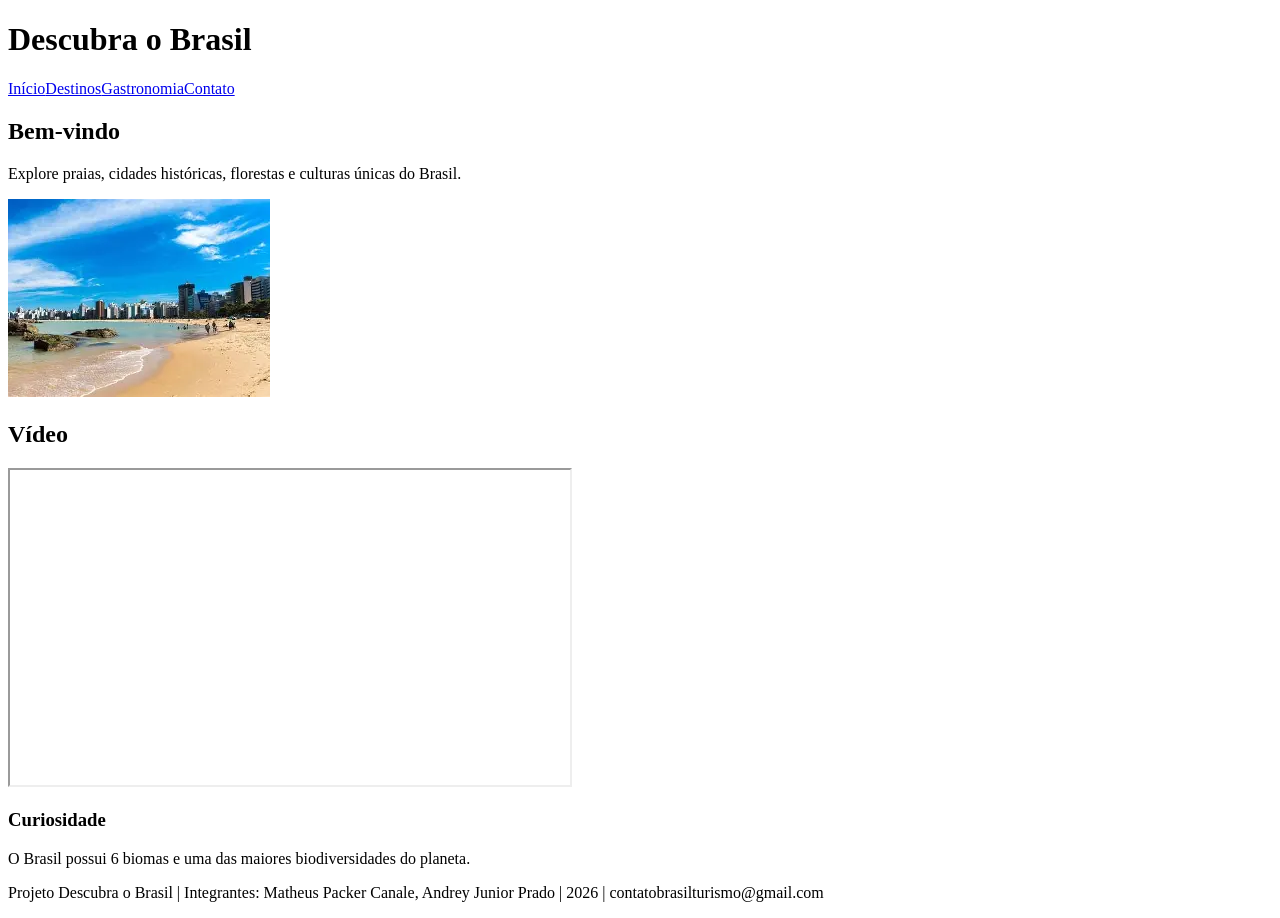
<file: portal-turistico/index.html>
<!DOCTYPE html>
<html lang="pt-BR">
<head>
<meta charset="UTF-8">
<meta name="viewport" content="width=device-width, initial-scale=1.0">
<title>Descubra o Brasil</title>
<link rel="stylesheet" href="css/style.css">
</head>
<body>
<header><h1>Descubra o Brasil</h1><nav><a class="ativo" href="index.html">Início</a><a href="destinos.html">Destinos</a><a href="gastronomia.html">Gastronomia</a><a href="contato.html">Contato</a></nav></header>
<main>
<section><h2>Bem-vindo</h2><p>Explore praias, cidades históricas, florestas e culturas únicas do Brasil.</p><img src="img/praia.jpg" alt="Praia brasileira"></section>
<section><h2>Vídeo</h2><iframe width="560" height="315" src="https://www.youtube.com/embed/lE6RYpe9IT0" allowfullscreen></iframe></section>
<aside><h3>Curiosidade</h3><p>O Brasil possui 6 biomas e uma das maiores biodiversidades do planeta.</p></aside>
</main>
<footer><p>Projeto Descubra o Brasil | Integrantes: Matheus Packer Canale, Andrey Junior Prado | 2026 | contatobrasilturismo@gmail.com</p></footer>
</body></html>
</file>
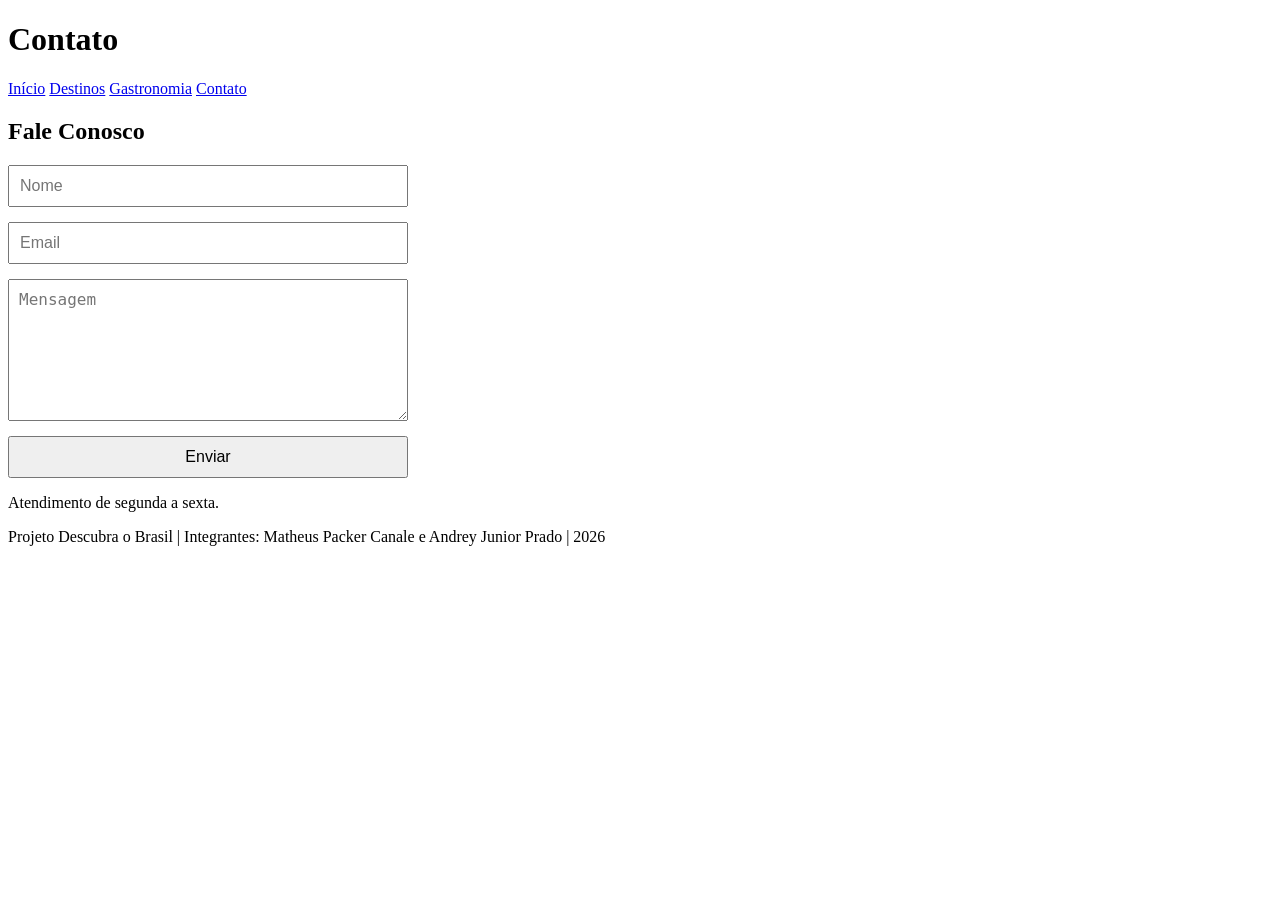
<file: portal-turistico/contato.html>
<!DOCTYPE html>
<html lang="pt-BR">
<head>
<meta charset="UTF-8">
<meta name="viewport" content="width=device-width, initial-scale=1.0">
<title>Contato</title>
<link rel="stylesheet" href="css/style.css">
</head>

<body>
<header>
    <h1>Contato</h1>
    <nav>
        <a href="index.html">Início</a>
        <a href="destinos.html">Destinos</a>
        <a href="gastronomia.html">Gastronomia</a>
        <a class="ativo" href="contato.html">Contato</a>
    </nav>
</header>

<main>
    <section>
        <h2>Fale Conosco</h2>

        <form class="formulario">
            <input type="text" placeholder="Nome">
            <input type="email" placeholder="Email">
            <textarea placeholder="Mensagem"></textarea>
            <button type="submit">Enviar</button>
        </form>
    </section>

    <aside>
        <p>Atendimento de segunda a sexta.</p>
    </aside>
</main>

<footer>
    <p>Projeto Descubra o Brasil | Integrantes: Matheus Packer Canale e Andrey Junior Prado | 2026</p>
</footer>
</body>
</html>
</file>
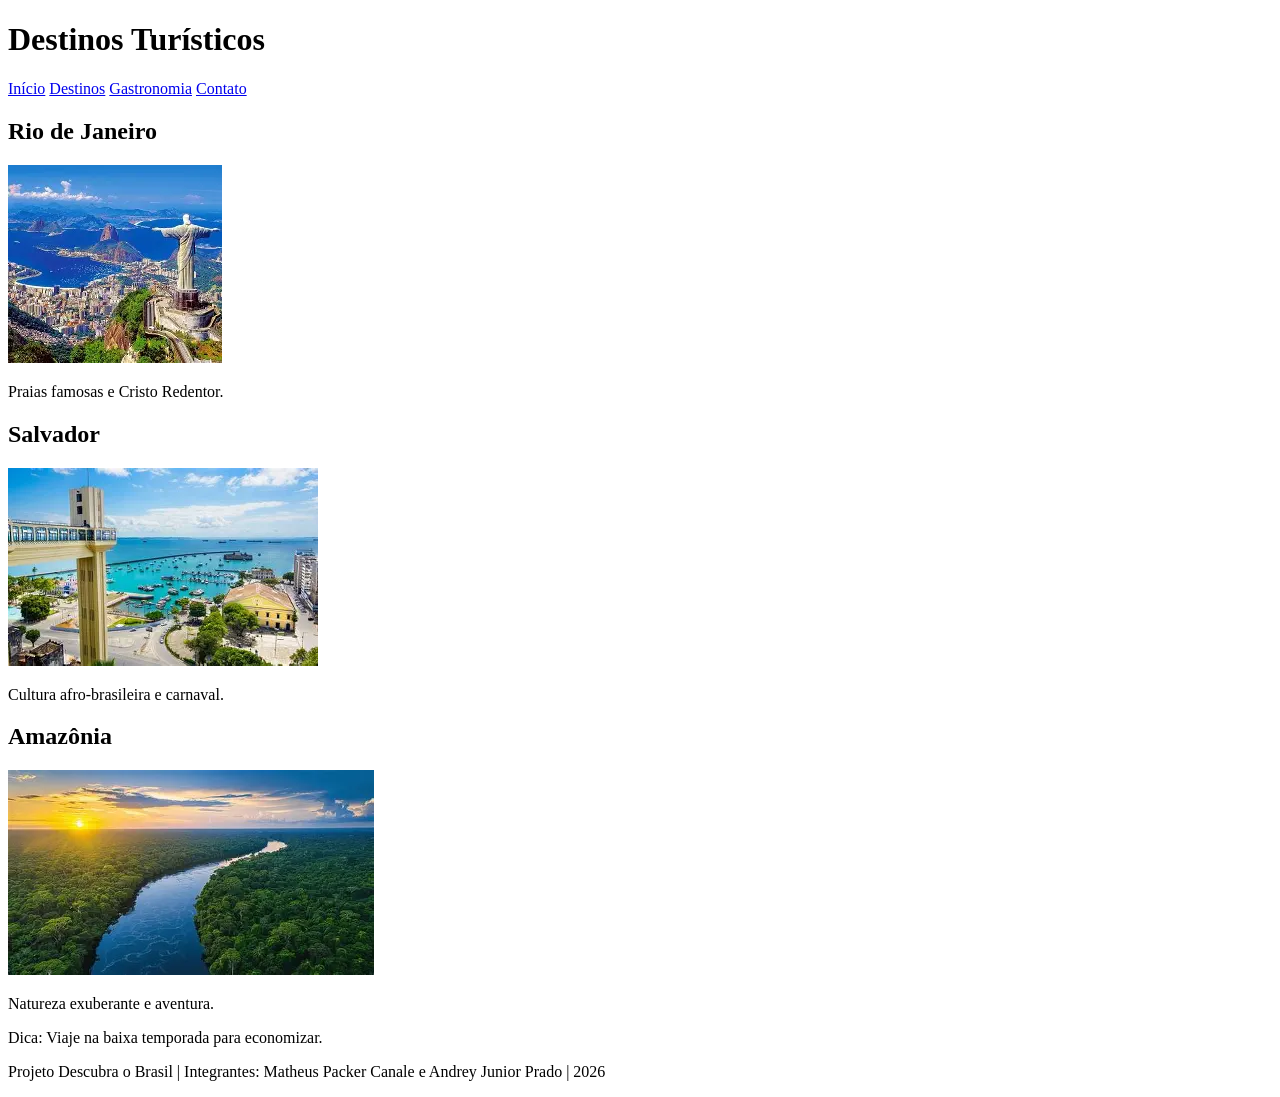
<file: portal-turistico/destinos.html>
<!DOCTYPE html>
<html lang="pt-BR">

<head>
    <meta charset="UTF-8">
    <meta name="viewport" content="width=device-width, initial-scale=1.0">
    <title>Destinos</title>
    <link rel="stylesheet" href="css/style.css">
</head>

<body>

<header>
    <h1>Destinos Turísticos</h1>

    <nav>
        <a href="index.html">Início</a>
        <a class="ativo" href="destinos.html">Destinos</a>
        <a href="gastronomia.html">Gastronomia</a>
        <a href="contato.html">Contato</a>
    </nav>
</header>

<main>

    <section>
        <h2>Rio de Janeiro</h2>
        <img src="img/rio.jpg" alt="Rio de Janeiro">
        <p>Praias famosas e Cristo Redentor.</p>
    </section>

    <section>
        <h2>Salvador</h2>
        <img src="img/salvador.jpg" alt="Salvador">
        <p>Cultura afro-brasileira e carnaval.</p>
    </section>

    <section>
        <h2>Amazônia</h2>
        <img src="img/amazonia.jpg" alt="Amazônia">
        <p>Natureza exuberante e aventura.</p>
    </section>

    <aside>
        <p>Dica: Viaje na baixa temporada para economizar.</p>
    </aside>

</main>

<footer>
    <p>Projeto Descubra o Brasil | Integrantes: Matheus Packer Canale e Andrey Junior Prado | 2026</p>
</footer>

</body>
</html>
</file>
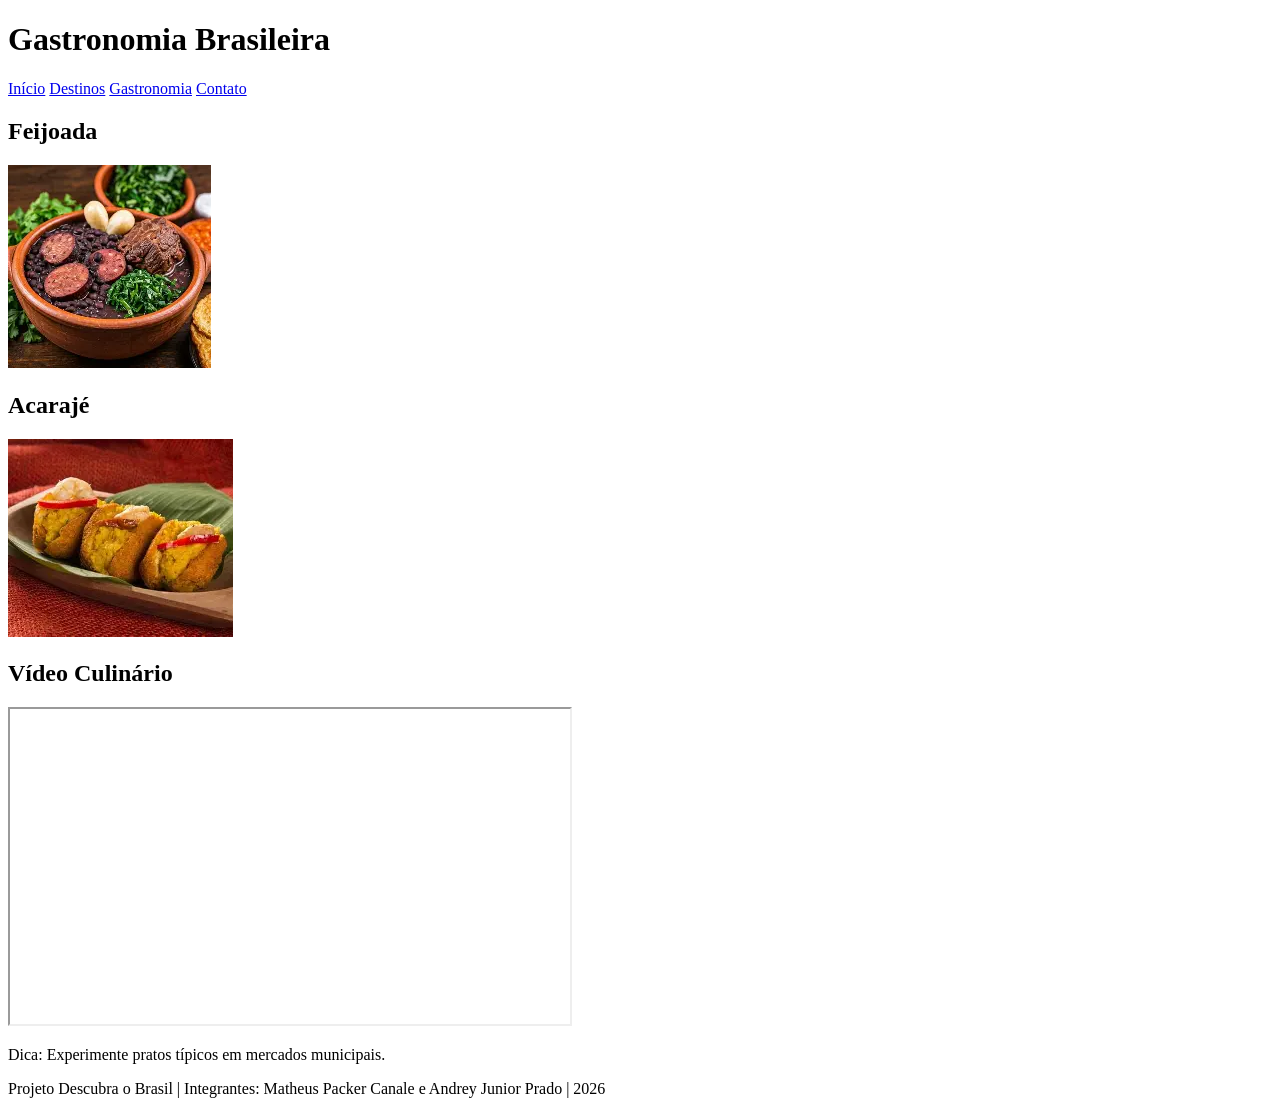
<file: portal-turistico/gastronomia.html>
<!DOCTYPE html>
<html lang="pt-BR">

<head>
    <meta charset="UTF-8">
    <meta name="viewport" content="width=device-width, initial-scale=1.0">
    <title>Gastronomia</title>
    <link rel="stylesheet" href="css/style.css">
</head>

<body>

<header>
    <h1>Gastronomia Brasileira</h1>

    <nav>
        <a href="index.html">Início</a>
        <a href="destinos.html">Destinos</a>
        <a class="ativo" href="gastronomia.html">Gastronomia</a>
        <a href="contato.html">Contato</a>
    </nav>
</header>

<main>

    <section>
        <h2>Feijoada</h2>
        <img src="img/feijoada.jpg" alt="Feijoada">
    </section>

    <section>
        <h2>Acarajé</h2>
        <img src="img/acaraje.jpg" alt="Acarajé">
    </section>

    <section>
        <h2>Vídeo Culinário</h2>
        <iframe 
            width="560" 
            height="315" 
            src="https://www.youtube.com/embed/2SpzVuUlwDg"
            title="Vídeo culinário"
            allowfullscreen>
        </iframe>
    </section>

    <aside>
        <p>Dica: Experimente pratos típicos em mercados municipais.</p>
    </aside>

</main>

<footer>
    <p>Projeto Descubra o Brasil | Integrantes: Matheus Packer Canale e Andrey Junior Prado | 2026</p>
</footer>

</body>
</html>
</file>
<file: portal-turistico/css/style.css>
.formulario {
    display: flex;
    flex-direction: column;
    gap: 15px;
    max-width: 400px;
}

.formulario input,
.formulario textarea,
.formulario button {
    padding: 10px;
    font-size: 16px;
}

.formulario textarea {
    height: 120px;
    resize: vertical;
}
</file>
